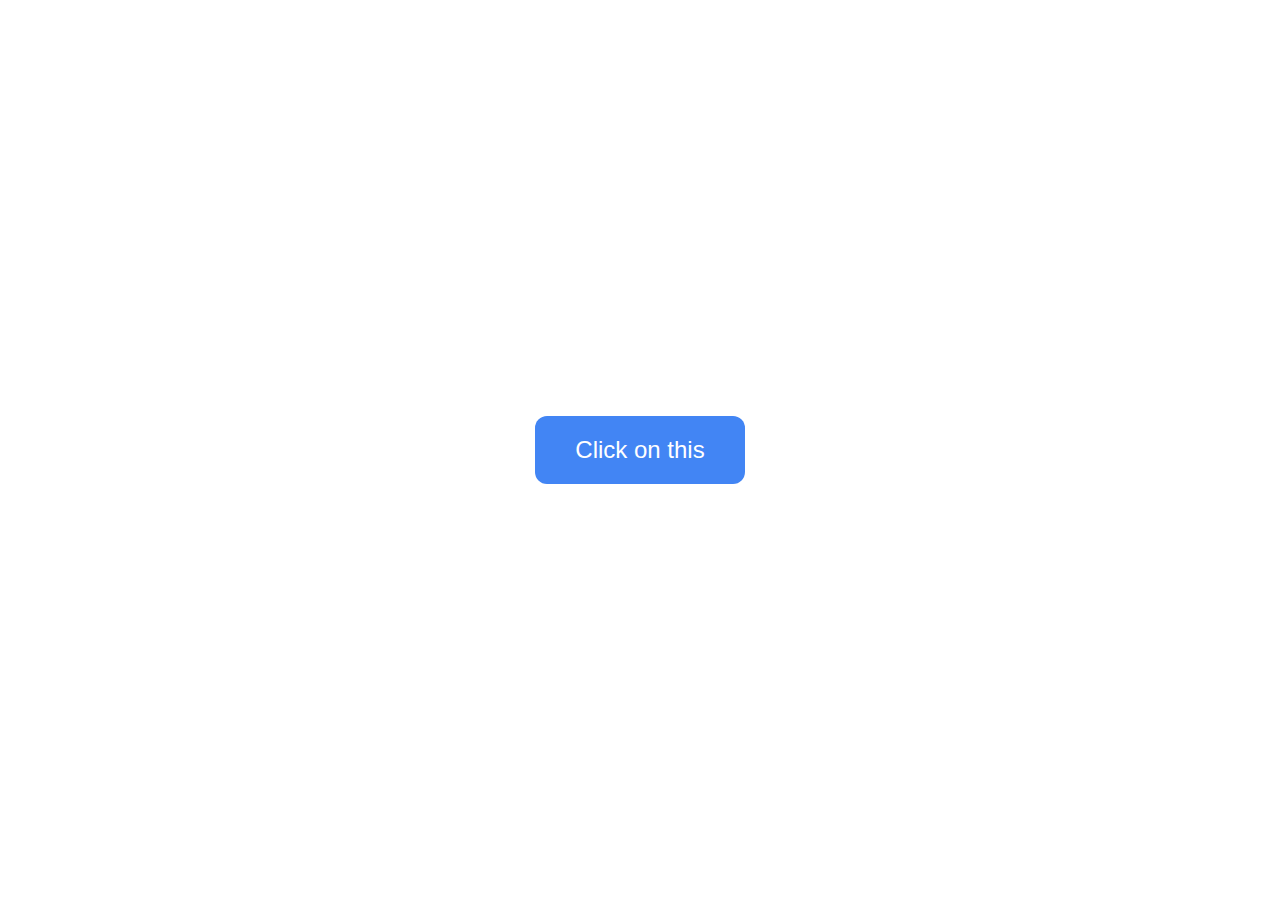
<file: index.html>
<!DOCTYPE html>
<html lang="en">
<head>
  <meta charset="UTF-8" />
  <title>Surprise</title>
  <link rel="stylesheet" href="style.css" />
</head>
<body class="center">
  <button class="main-button" onclick="goNext()">
    Click on this
  </button>

  <script>
    function goNext() {
      window.location.href = "reveal.html";
    }
  </script>
</body>
</html>
</file>
<file: style.css>
body {
  margin: 0;
  height: 100vh;
  background: #ffffff;
  font-family: Arial, Helvetica, sans-serif;
}

.center {
  display: flex;
  align-items: center;
  justify-content: center;
  flex-direction: column;
}

.main-button {
  font-size: 24px;
  padding: 20px 40px;
  border: none;
  border-radius: 12px;
  background-color: #4285f4;
  color: white;
  cursor: pointer;
}

.main-button:hover {
  background-color: #357ae8;
}

.headline {
  font-size: 48px;
  font-weight: bold;
}

/* Google colors */
.g-blue { color: #4285F4; }
.g-red { color: #DB4437; }
.g-yellow { color: #F4B400; }
.g-green { color: #0F9D58; }
</file>
